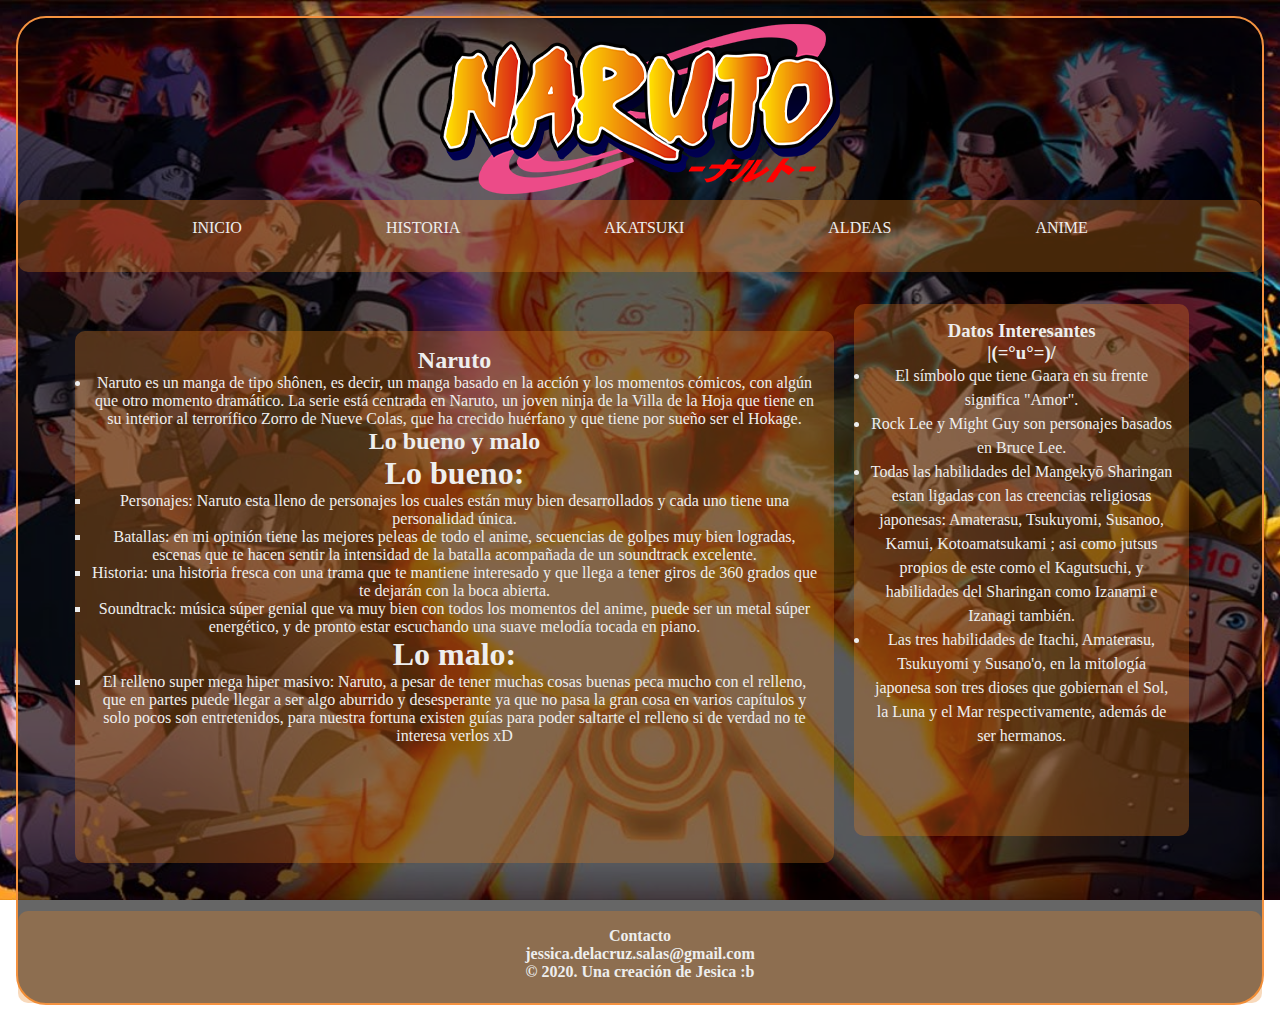
<file: index.html>
<!DOCTYPE html>
<html>
<head>
	<meta charset="utf-8">
	<title>MI CAMINO NINJA (=°U°=)</title>
	<link rel="stylesheet" type="text/css" href="css/estilo.css">
</head>
<body>
	
	<div class="main-container">
		<header>
			
		</header>
		<nav id="menu">
			<ul>
					<li><a href="index.html">INICIO</a></li>
				<li><a href="historia.html">HISTORIA</a></li>
				<li><a href="Akatsuki.html">AKATSUKI</a></li>
				<li><a href="aldeas.html">ALDEAS</a></li>
				<li><a href="anime.html">ANIME</a></li>
			</ul>
				
		</nav>
		<section>
						<article id="n">
				<h2>Naruto</h2>
				<ul>
				<li><a href="#">Naruto es un manga de tipo shônen, es decir, un manga basado en la acción y los momentos cómicos, con algún que otro momento dramático. La serie está centrada en Naruto, un joven ninja de la Villa de la Hoja que tiene en su interior al terrorífico Zorro de Nueve Colas, que ha crecido huérfano y que tiene por sueño ser el Hokage.</a></li>
				<ul>
				<h2>Lo bueno y malo</h2>
				<h1>Lo bueno:</h1>
				<ul>
						<li><a href="#">Personajes: Naruto esta lleno de personajes los cuales están muy bien desarrollados y cada uno tiene una personalidad única.</a></li>
						<li><a href="#">Batallas: en mi opinión tiene las mejores peleas de todo el anime, secuencias de golpes muy bien logradas, escenas que te hacen sentir la intensidad de la batalla acompañada de un soundtrack excelente.</a></li>
						<li><a href="#">Historia: una historia fresca con una trama que te mantiene interesado y que llega a tener giros de 360 grados que te dejarán con la boca abierta.</a></li>
						<li><a href="#">Soundtrack: música súper genial que va muy bien con todos los momentos del anime, puede ser un metal súper energético, y de pronto estar escuchando una suave melodía tocada en piano.</a></li>
				</ul>
				<h1>Lo malo:</h1>
				<ul>
						<li><a href="#">El relleno super mega hiper masivo: Naruto, a pesar de tener muchas cosas buenas peca mucho con el relleno, que en partes puede llegar a ser algo aburrido y desesperante ya que no pasa la gran cosa en varios capítulos y solo pocos son entretenidos, para nuestra fortuna existen guías para poder saltarte el relleno si de verdad no te interesa verlos xD</a></li>
				</ul>

			</article>

			<aside id="xd">
				<h3>Datos Interesantes </h3>
				<h3>|(=°u°=)/</h3>
					<ul>
						<li><a href="#">El símbolo que tiene Gaara en su frente significa "Amor".</a></li>
						<li><a href="#">Rock Lee y Might Guy son personajes basados en Bruce Lee.</a></li>
						<li><a href="#">Todas las habilidades del Mangekyō Sharingan estan ligadas con las creencias religiosas japonesas: Amaterasu, Tsukuyomi, Susanoo, Kamui, Kotoamatsukami ; asi como jutsus propios de este como el Kagutsuchi, y habilidades del Sharingan como Izanami e Izanagi también.</a></li>
						<li><a href="#">Las tres habilidades de Itachi, Amaterasu, Tsukuyomi y Susano'o, en la mitología japonesa son tres dioses que gobiernan el Sol, la Luna y el Mar respectivamente, además de ser hermanos.</a></li>
						
					</ul>
			</aside>
		</section>
		<section>

		</section>
		<footer>
			<h4>Contacto</h4>
			<h4>jessica.delacruz.salas@gmail.com</h4>
				<h4>© 2020. Una creación de Jesica :b</h4>

		</footer>
	</div>

	

</body>
</html>
</file>
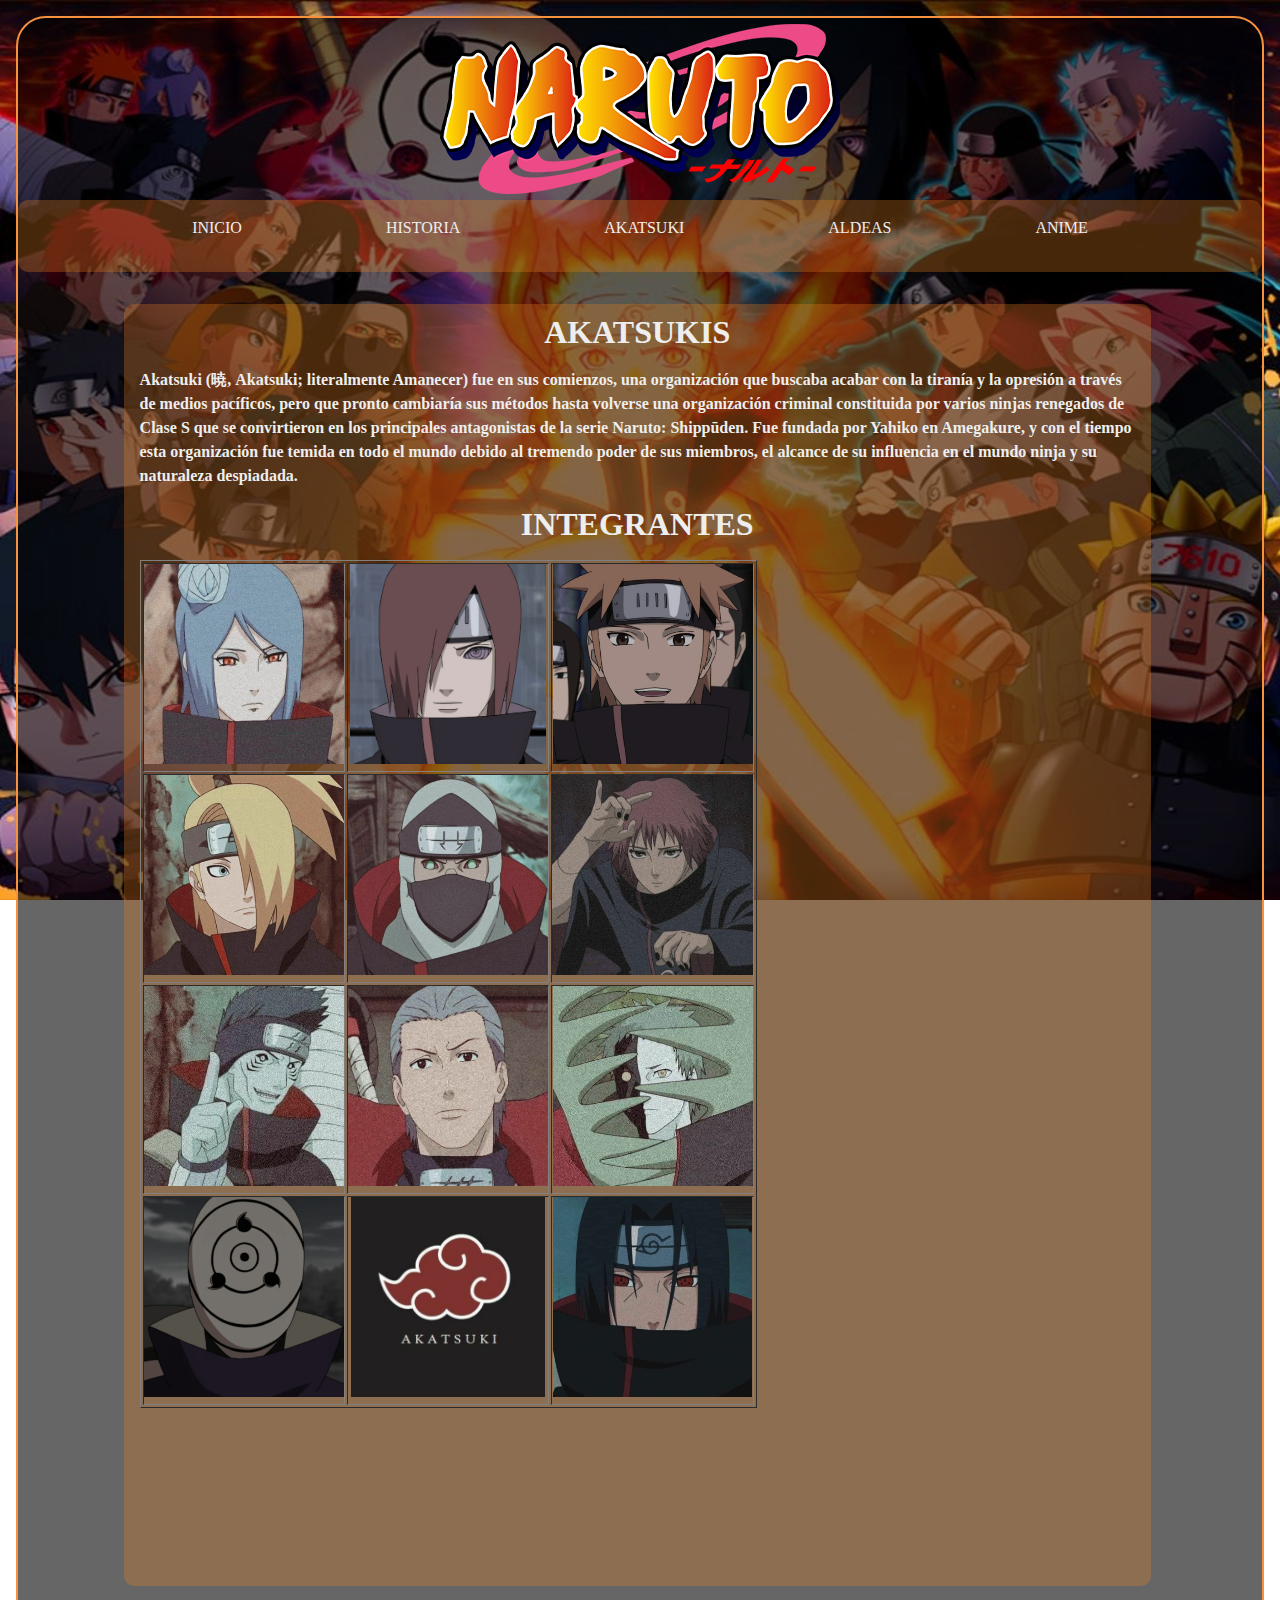
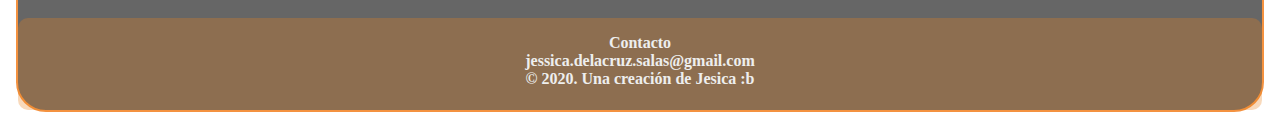
<file: Akatsuki.html>
<!DOCTYPE html>
<html>
<head>
	<meta charset="utf-8">
	<title>MI CAMINO NINJA (=°U°=)</title>
	<link rel="stylesheet" type="text/css" href="css/estilo.css">
</head>
<body>
	
	<div class="main-container">
		<header>
			
		</header>
		<nav id="menu">
			<ul>
					<li><a href="index.html">INICIO</a></li>
				<li><a href="historia.html">HISTORIA</a></li>
				<li><a href="Akatsuki.html">AKATSUKI</a></li>
				<li><a href="aldeas.html">ALDEAS</a></li>
				<li><a href="anime.html">ANIME</a></li>
				
			</ul>
				
		</nav>
				<article id="j">
				<h1>AKATSUKIS</h1>
				<br>
				<h4 align="left">Akatsuki (暁, Akatsuki; literalmente Amanecer) fue en sus comienzos, una organización que buscaba acabar con la tiranía y la opresión a través de medios pacíficos, pero que pronto cambiaría sus métodos hasta volverse una organización criminal constituida por varios ninjas renegados de Clase S que se convirtieron en los principales antagonistas de la serie Naruto: Shippūden.

				Fue fundada por Yahiko en Amegakure, y con el tiempo esta organización fue temida en todo el mundo debido al tremendo poder de sus miembros, el alcance de su influencia en el mundo ninja y su naturaleza despiadada.
			</h4>
			<br>
				<h1>INTEGRANTES</h1>
				<br>
					<table border="1">
					<tr>
						<th>
							<img src="img/konan.jpg" height="200">
						</th>
						<th>
							<img src="img/nagato.jpg" height="200">
						</th>
						<th>
							<img src="img/yahiko.jpg" height="200">
						</th>
					</tr>
					<tr>
						<th>
							<img src="img/deidara.jpg" height="200">
						</th>
						<th>
							<img src="img/u.jpg" height="200">
						</th>
						<th>
							<img src="img/sasori.jpg" height="200">
						</th>
					</tr>
					<tr>
						<th>
							<img src="img/kisa.jpg" height="200">
						</th>
						<th>
							<img src="img/uff.jpg" height="200">
						</th>
						<th>
							<img src="img/zetsu.jpg" height="200">
						</th>
					</tr>
					<tr>
						<th>
							<img src="img/tobi.jpg" height="200">
						</th>
						<th>
							<img src="img/aka.jpg" height="200">
						</th>
						<th>
							<img src="img/itachi.jpg" height="200">
						</th>
					</tr>
				</table>
			</article>

		<section>

		</section>
		<footer>
			<h4>Contacto</h4>
			<h4>jessica.delacruz.salas@gmail.com</h4>
				<h4>© 2020. Una creación de Jesica :b</h4>

		</footer>
	</div>

	

</body>
</html>
</file>
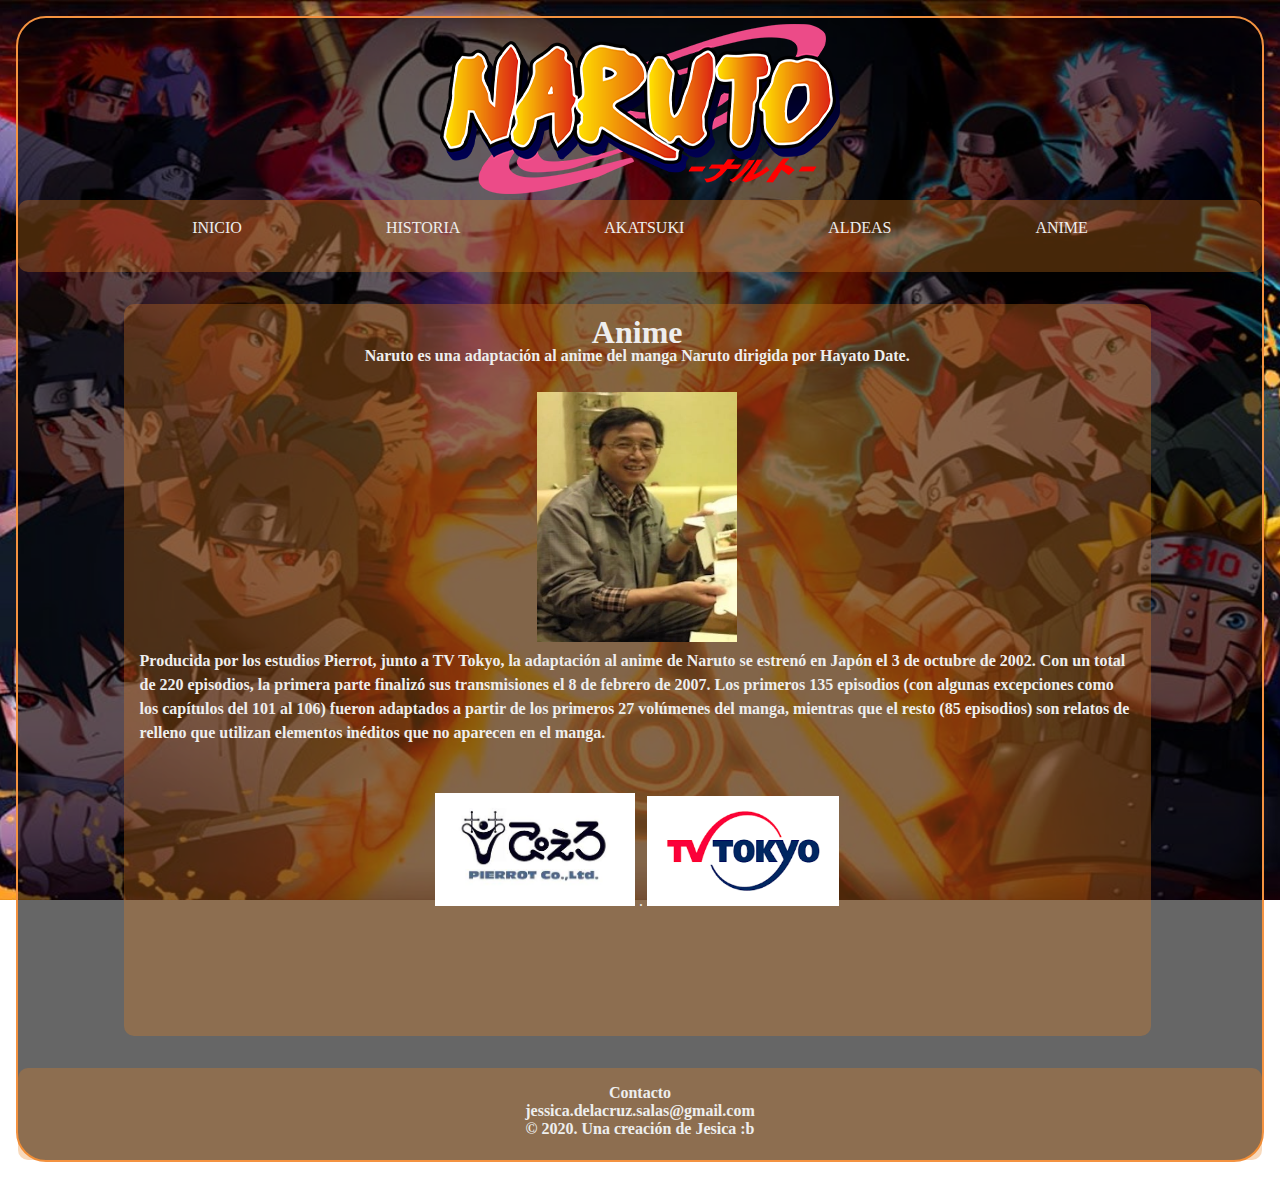
<file: anime.html>
<!DOCTYPE html>
<html>
<head>
	<meta charset="utf-8">
	<title>MI CAMINO NINJA (=°U°=)</title>
	<link rel="stylesheet" type="text/css" href="css/estilo.css">
</head>
<body>
	
	<div class="main-container">
		<header>
			
		</header>
		<nav id="menu">
			<ul>
					<li><a href="index.html">INICIO</a></li>
				<li><a href="historia.html">HISTORIA</a></li>
				<li><a href="Akatsuki.html">AKATSUKI</a></li>
				<li><a href="aldeas.html">ALDEAS</a></li>
				<li><a href="anime.html">ANIME</a></li>
				
			</ul>
				
		</nav>
				<article id="h">
				<h1>Anime</h1>
				<h4>
					<p>Naruto es una adaptación al anime del manga Naruto dirigida por Hayato Date.</p>
					<br>
					<img src="img/HD.jpg" width="200" height="250">
					<br>
					 <p  align="left">Producida por los estudios Pierrot, junto a TV Tokyo, la adaptación al anime de Naruto se estrenó en Japón el 3 de octubre de 2002. Con un total de 220 episodios, la primera parte finalizó sus transmisiones el 8 de febrero de 2007. Los primeros 135 episodios (con algunas excepciones como los capítulos del 101 al 106) fueron adaptados a partir de los primeros 27 volúmenes del manga, mientras que el resto (85 episodios) son relatos de relleno que utilizan elementos inéditos que no aparecen en el manga.</p>

				</h4>
				<br>
				<br>
				<img src="img/pierrot.jpg" width="200" heigh="40">  . <img src="img/tv.png" height="110">

			</article>

		<section>

		</section>
		<footer>
			<h4>Contacto</h4>
			<h4>jessica.delacruz.salas@gmail.com</h4>
				<h4>© 2020. Una creación de Jesica :b</h4>

		</footer>
	</div>

	

</body>
</html>
</file>
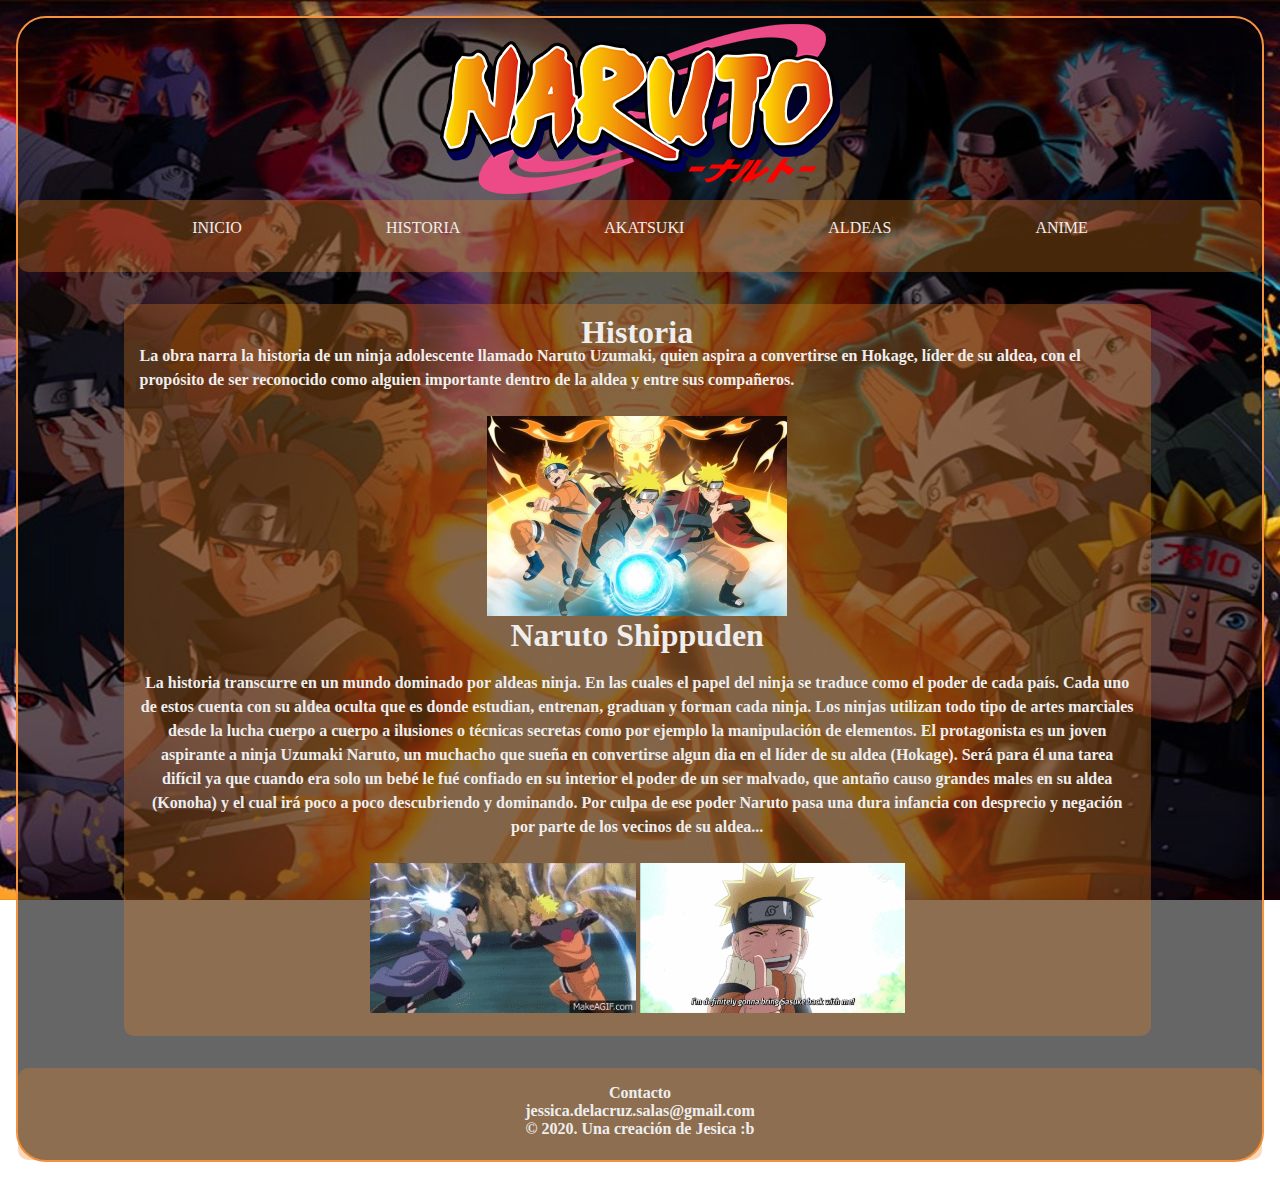
<file: historia.html>
<!DOCTYPE html>
<html>
<head>
	<meta charset="utf-8">
	<title>MI CAMINO NINJA (=°U°=)</title>
	<link rel="stylesheet" type="text/css" href="css/estilo.css">
</head>
<body>
	
	<div class="main-container">
		<header>
			
		</header>
		<nav id="menu">
			<ul>
					<li><a href="index.html">INICIO</a></li>
				<li><a href="historia.html">HISTORIA</a></li>
				<li><a href="Akatsuki.html">AKATSUKI</a></li>
				<li><a href="aldeas.html">ALDEAS</a></li>
				<li><a href="anime.html">ANIME</a></li>
				
			</ul>
				
		</nav>
				<article id="h">
				<h1>Historia</h1>
				<h4 align="left">La obra narra la historia de un ninja adolescente llamado Naruto Uzumaki, quien aspira a convertirse en Hokage, líder de su aldea, con el propósito de ser reconocido como alguien importante dentro de la aldea y entre sus compañeros.</h4>
				<br>
				<img src="img/n.jpg" height="200">
				<br>
				<h1>Naruto Shippuden</h1>
				<br>
				<h4>La historia transcurre en un mundo dominado por aldeas ninja. En las cuales el papel del ninja se traduce como el poder de cada país. Cada uno de estos cuenta con su aldea oculta que es donde estudian, entrenan, graduan y forman cada ninja. Los ninjas utilizan todo tipo de artes marciales desde la lucha cuerpo a cuerpo a ilusiones o técnicas secretas como por ejemplo la manipulación de elementos.
				El protagonista es un joven aspirante a ninja Uzumaki Naruto, un muchacho que sueña en convertirse algun dia en el líder de su aldea (Hokage). Será para él una tarea difícil ya que cuando era solo un bebé le fué confiado en su interior el poder de un ser malvado, que antaño causo grandes males en su aldea (Konoha) y el cual irá poco a poco descubriendo y dominando. Por culpa de ese poder Naruto pasa una dura infancia con desprecio y negación por parte de los vecinos de su aldea...</h4>
				<br>
				<img src="img/nar.gif" height="150"> <img src="img/p.gif" height="150">

			</article>

		<section>

		</section>
		<footer>
			<h4>Contacto</h4>
			<h4>jessica.delacruz.salas@gmail.com</h4>
				<h4>© 2020. Una creación de Jesica :b</h4>

		</footer>
	</div>

	

</body>
</html>
</file>
<file: css/estilo.css>
body{
	background-color: black;
	background: url(../img/fondo.jpg) no-repeat fixed center center;
	background-size: cover;
}

*{
	padding: 0;
	margin: 0;
	color: #eee;
	
}

.main-container{
	border:2px solid rgb(244, 146, 64 );
	border-radius: 30px;
	margin: 1rem;
	background-color: rgba(0, 0, 0, .6);
	

	

} 
nav,section,footer,article,aside, header {
	
	margin: 0px;
	border-radius: 10px;
	padding: 1rem;
	text-align: center;
}
aside{
	
	margin: 1rem;
	height: 500px;
	width:25%; 
	background-color: rgba(232, 130, 29, .3);

}
article{

	width: 60%;
	height: 500px;
	background-color: rgba(232, 130, 29, .3);



}
article, aside{
	display: inline-block;
}

footer{
	text-align: center;
	background-color: rgba(232, 130, 29, .3);
	height: 60px;
	
}
#menu{
	background-color: rgba(232, 130, 29, .3);

}
#menu ul li{
	display: inline-block;
}
}
#menu ul{
	list-style: none;
	padding: 0;
	margin: 0;
}
#menu  ul li a{
	text-decoration: none;
	display: block;	
	padding: 3px 70px;
}
#menu  a:hover{
	background-color: rgba( 243, 213, 64, .3);
	height: 30px;
}

#xd  a{
	text-decoration: none;
	line-height: 1.5rem;
}

#n a{
	text-decoration: none;
	line-height: 1rem;


}
nav{
	height: 40px;
	margin:0;


}
header{
	
	background: url(../img/logo.png) no-repeat center;
	height: 150px;

}

#h{
	margin-top: 2rem;
	margin-left: 6.6rem; 
	width:80%;
	line-height: 1.5rem;
	height: 700px;
}
#j{
	margin-top: 2rem;
	margin-left: 6.6rem; 
	width:80%;
	line-height: 1.5rem;
	height: 1250px;
}
</file>
